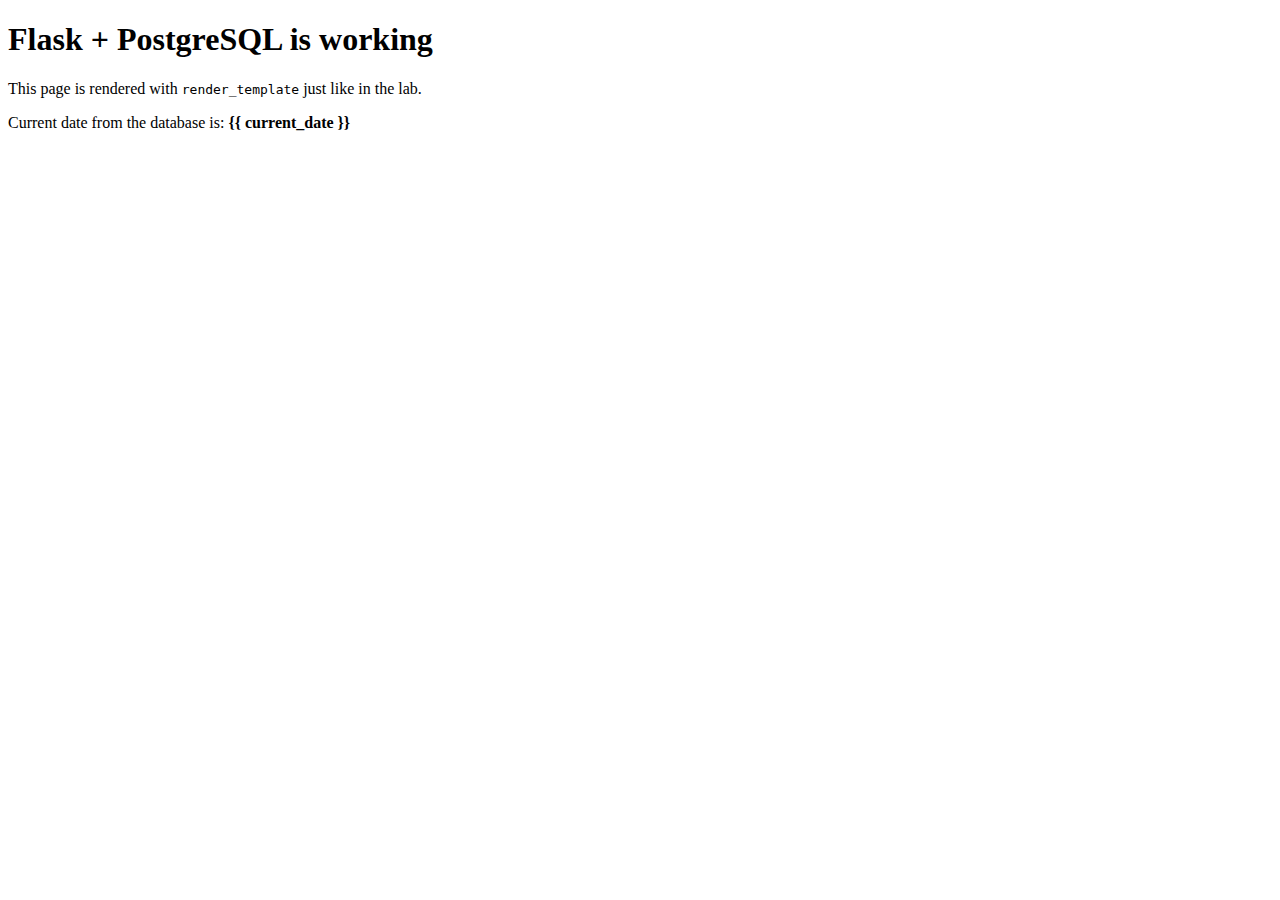
<file: templates/index.html>
<!doctype html>
<html lang="en">
  <head>
    <meta charset="utf-8">
    <title>Flask + PostgreSQL Lab Style</title>
  </head>
  <body>
    <h1>Flask + PostgreSQL is working</h1>

    <p>This page is rendered with <code>render_template</code> just like in the lab.</p>

    <p>Current date from the database is: <strong>{{ current_date }}</strong></p>
  </body>
</html>
</file>
